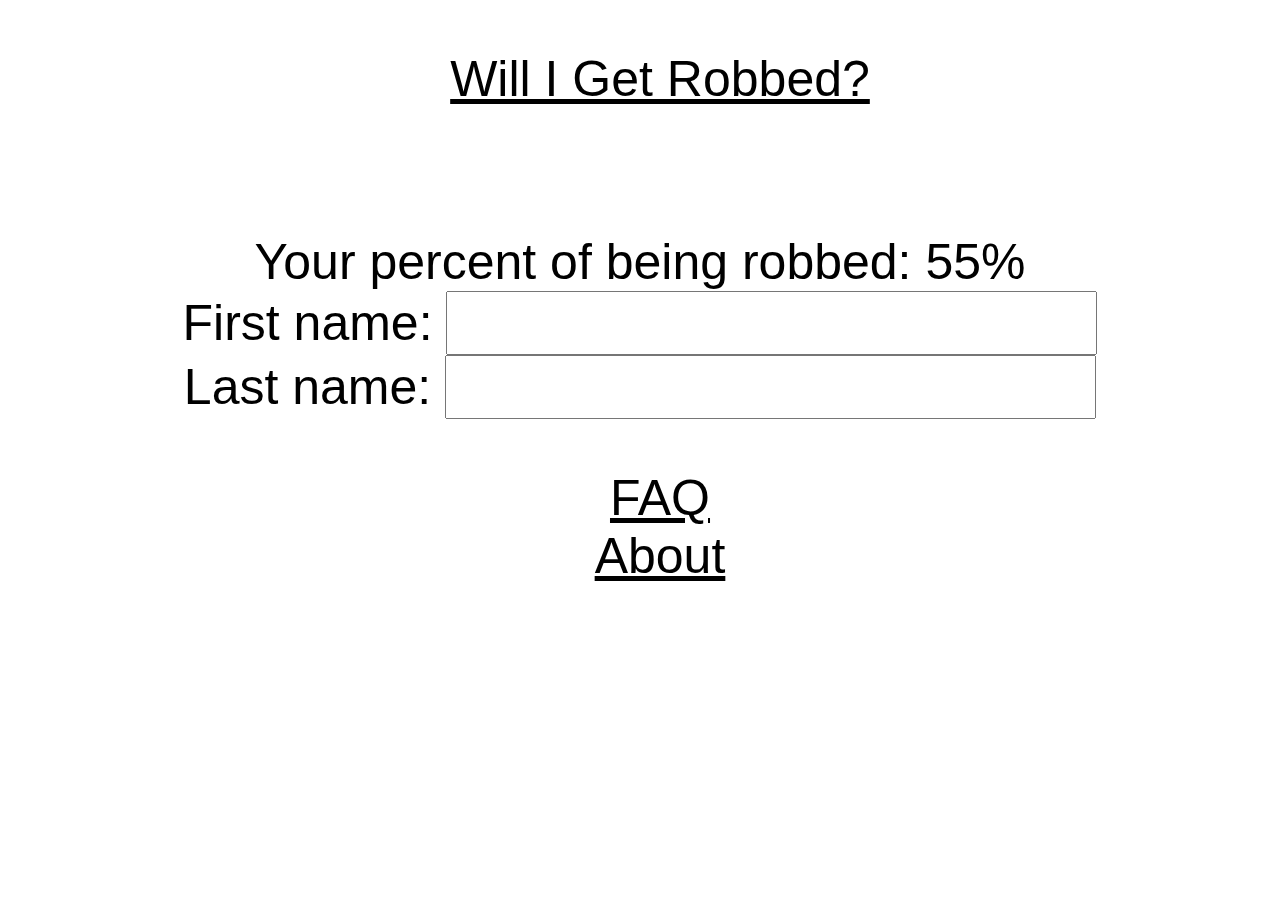
<file: index.html>
<!DOCTYPE html>
<html>
<head>
<link rel="stylesheet" type="text/css" href="cssFrameWork/main.css">
<title>Will I get Robbed</title>
</head>
<body>
<div id="container">
  <div class="header">
    <div class="whole">
      <ul>
        <li><a href="index.html" alt="home">Will I Get Robbed?</a></li>
      </ul>
    </div>
  </div>
<div class="center">
  <div class="whole">Your percent of being robbed: 55%
<br>
<form>
  First name:
  <input type="text" name="firstname">

  <br>Last name:
  <input type="text" name="lastname">
</form>
  </div>
</div>
<div class="footer">
  <ul>
  <li style="list-style-type: none;"><a href="FAQ.html" alt="Frequently Asked Questions">FAQ</a></li>
  <li style="list-style-type: none;"><a href="about.html" alt="About This">About</a></li>
  <ul>
</div>
</div>
</body>
</html>
</file>
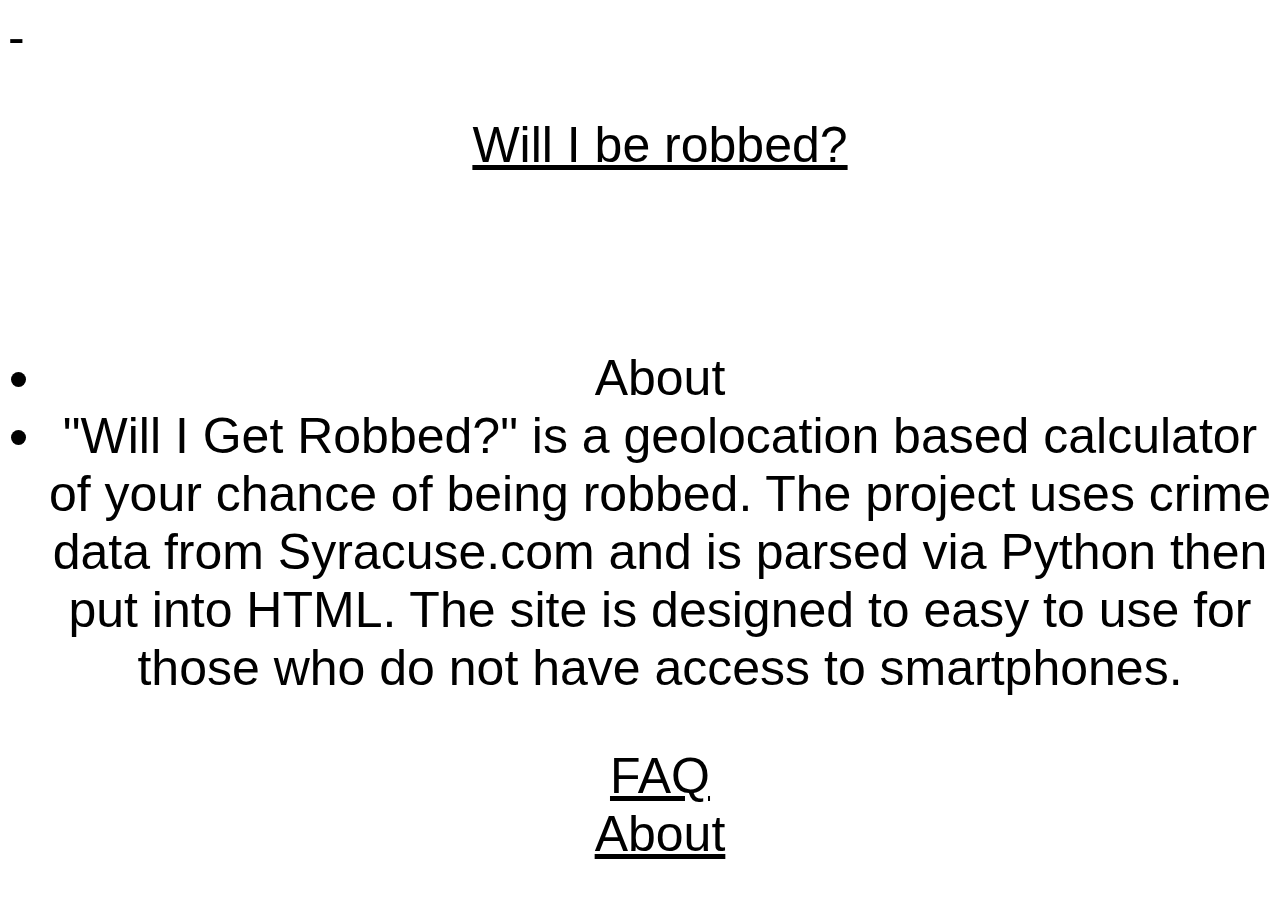
<file: about.html>
<!DOCTYPE html>
<html>
<head>
<link rel="stylesheet" type="text/css" href="cssFrameWork/main.css">
<title>Will I get Robbed</title>
-</head>
<body>
<div id="container">
  <div class="header">
    <div class="whole">
      <ul>
        <li><a href="index.html" alt="home">Will I be robbed?</a></li>
      </ul>
    </div>
  </div>
<div class="center">
  <div class="whole">
    <ul>
      <li>About</li>

        <li> "Will I Get Robbed?" is a geolocation based calculator of your chance of being robbed.
  The project uses crime data from Syracuse.com and is parsed via Python then put into HTML. The site is designed to easy to use for those who do not have access to smartphones. </li>
          </ul>
    </ul>
  </div>
</div>
<div class="footer">
  <ul>
  <li style="list-style-type: none;"><a href="FAQ.html" alt="Frequently Asked Questions">FAQ</a></li>
  <li style="list-style-type: none;"><a href="about.html" alt="About This">About</a></li>
  <ul>
</div>
</div>
</body>
</html>
</file>
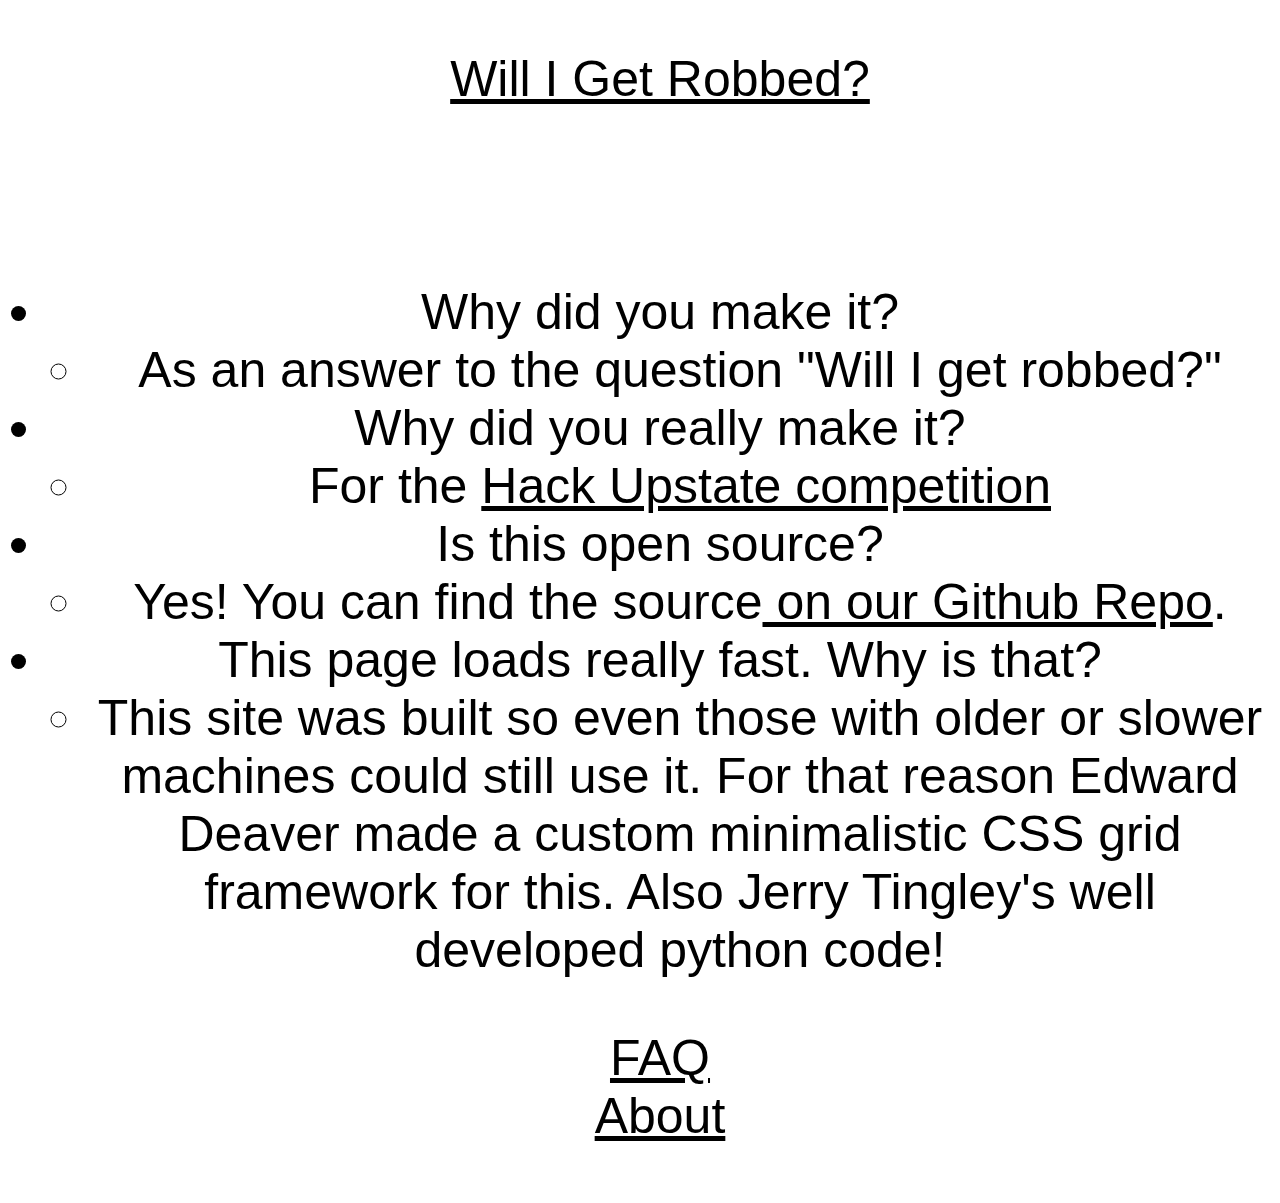
<file: FAQ.html>
<!DOCTYPE html>
<html>
<head>
<link rel="stylesheet" type="text/css" href="cssFrameWork/main.css">
<title>Will I get Robbed</title>
</head>
<body>
<div id="container">
  <div class="header">
    <div class="whole">
      <ul>
        <li><a href="index.html" alt="home">Will I Get Robbed?</a></li>
      </ul>
    </div>
  </div>
<div class="center">
  <div class="whole">
    <ul>
      <li>Why did you make it?</li>
        <ul>
          <li>As an answer to the question "Will I get robbed?"
          </li>
        </ul>
        <li> Why did you really make it?</li>
          <ul>
            <li>For the <a href="http://hackupstate.com" alt="Hack Upstate competition">Hack Upstate competition
                  </a>
            </li>
          </ul>
          <li>Is this open source?
            <ul>
              <li>Yes! You can find the source<a href="https://github.com/jerrytingley/hackupstatespring2016" alt="The Source"> on our Github Repo</a>.</li>

            </ul>
          <li>This page loads really fast. Why is that?
              <ul>
                <li>This site was built so even those with older or slower machines could still use it. For that reason Edward Deaver made a custom minimalistic CSS grid framework for this. Also Jerry Tingley's well developed python code!</li>
              </ul>

  </div>
</div>
<div class="footer">
  <ul>
  <li style="list-style-type: none;"><a href="FAQ.html" alt="Frequently Asked Questions">FAQ</a></li>
  <li style="list-style-type: none;"><a href="about.html" alt="About This">About</a></li>
  <ul>
</div>
</div>
</body>
</html>
</file>
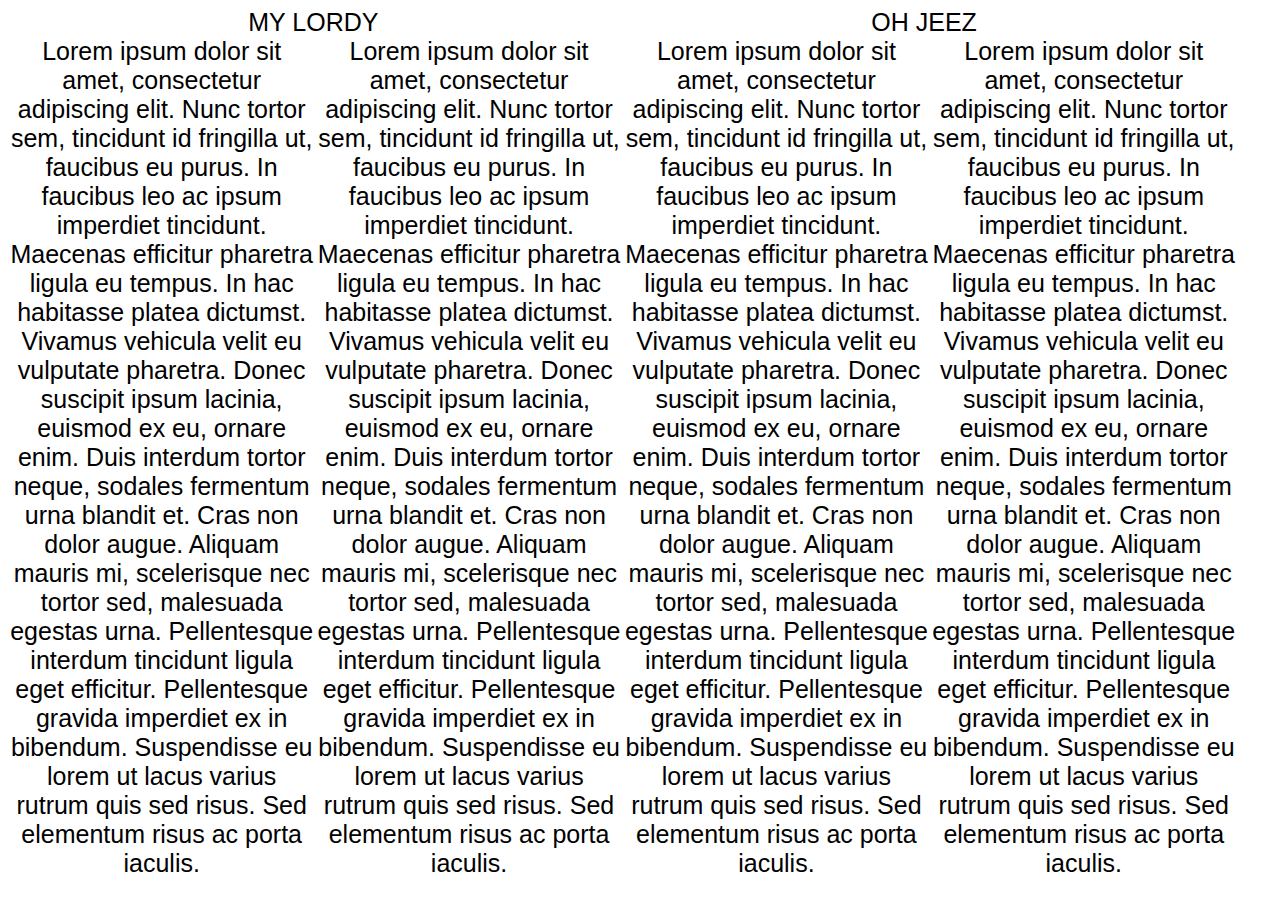
<file: cssFrameWork/test.html>
<!DOCTYPE html>
<html>
<head>
<link rel="stylesheet" type="text/css" href="main.css">
<title>My Crime Chance</title>
</head>
<body>
<div id="container">
  <div id="header">
    <div class="one-half">MY LORDY</div>
    <div class="one-half">OH JEEZ</div>
  </div>
<div class="center">
  <div class="one-quarter">Lorem ipsum dolor sit amet, consectetur adipiscing elit. Nunc tortor sem, tincidunt id fringilla ut, faucibus eu purus. In faucibus leo ac ipsum imperdiet tincidunt. Maecenas efficitur pharetra ligula eu tempus. In hac habitasse platea dictumst. Vivamus vehicula velit eu vulputate pharetra. Donec suscipit ipsum lacinia, euismod ex eu, ornare enim. Duis interdum tortor neque, sodales fermentum urna blandit et. Cras non dolor augue. Aliquam mauris mi, scelerisque nec tortor sed, malesuada egestas urna. Pellentesque interdum tincidunt ligula eget efficitur. Pellentesque gravida imperdiet ex in bibendum. Suspendisse eu lorem ut lacus varius rutrum quis sed risus. Sed elementum risus ac porta iaculis.
  </div>
  <div class="one-quarter">Lorem ipsum dolor sit amet, consectetur adipiscing elit. Nunc tortor sem, tincidunt id fringilla ut, faucibus eu purus. In faucibus leo ac ipsum imperdiet tincidunt. Maecenas efficitur pharetra ligula eu tempus. In hac habitasse platea dictumst. Vivamus vehicula velit eu vulputate pharetra. Donec suscipit ipsum lacinia, euismod ex eu, ornare enim. Duis interdum tortor neque, sodales fermentum urna blandit et. Cras non dolor augue. Aliquam mauris mi, scelerisque nec tortor sed, malesuada egestas urna. Pellentesque interdum tincidunt ligula eget efficitur. Pellentesque gravida imperdiet ex in bibendum. Suspendisse eu lorem ut lacus varius rutrum quis sed risus. Sed elementum risus ac porta iaculis.
  </div>
  <div class="one-quarter">Lorem ipsum dolor sit amet, consectetur adipiscing elit. Nunc tortor sem, tincidunt id fringilla ut, faucibus eu purus. In faucibus leo ac ipsum imperdiet tincidunt. Maecenas efficitur pharetra ligula eu tempus. In hac habitasse platea dictumst. Vivamus vehicula velit eu vulputate pharetra. Donec suscipit ipsum lacinia, euismod ex eu, ornare enim. Duis interdum tortor neque, sodales fermentum urna blandit et. Cras non dolor augue. Aliquam mauris mi, scelerisque nec tortor sed, malesuada egestas urna. Pellentesque interdum tincidunt ligula eget efficitur. Pellentesque gravida imperdiet ex in bibendum. Suspendisse eu lorem ut lacus varius rutrum quis sed risus. Sed elementum risus ac porta iaculis.
  </div>
  <div class="one-quarter">Lorem ipsum dolor sit amet, consectetur adipiscing elit. Nunc tortor sem, tincidunt id fringilla ut, faucibus eu purus. In faucibus leo ac ipsum imperdiet tincidunt. Maecenas efficitur pharetra ligula eu tempus. In hac habitasse platea dictumst. Vivamus vehicula velit eu vulputate pharetra. Donec suscipit ipsum lacinia, euismod ex eu, ornare enim. Duis interdum tortor neque, sodales fermentum urna blandit et. Cras non dolor augue. Aliquam mauris mi, scelerisque nec tortor sed, malesuada egestas urna. Pellentesque interdum tincidunt ligula eget efficitur. Pellentesque gravida imperdiet ex in bibendum. Suspendisse eu lorem ut lacus varius rutrum quis sed risus. Sed elementum risus ac porta iaculis.
  </div>
</div>
</div>
</body>
</html>
</file>
<file: cssFrameWork/main.css>
/** This is a minimalistic css framework
  Mostly css2.
  Why?
  Because your grandma can't load your fancy shit.
  Lots of things will be left to the OS to parse.
  Why?
  Again "our grandma can't load your fancy shit." **/
  /** Defaults **/
*{font-family: Arial, Helvetica, sans-serif;  color:black; font-size: 50px;}
#container{text-align: center; margin-left: auto; margin-right: auto; display: block;}
#container::after{content: "";display: table; clear: both;}

/** Grid **/
.whole{width:100%;}
.one-half{width:48%; float:left; font-size: 0.5em; padding-left: 2px; padding-right: 2px;}
.one-quarter{width: 24%;float:left;font-size: 0.5em; padding-left: 2px; padding-right: 2px;}
.one-eight{width:12.4%; float:left; font-size: 0.23%; padding-left: 2px; padding-right: 2px;}
.header{width:100%; padding-bottom: 50px; }
.footer{width:100%;}
.center{width:100%; padding-top: 2%;}


/** DEBUG FOR GRIDS, ENABLE IF YOU CAN'T FIND THE BORDERS **/
/** div{border: 2px solid pink} **/

/** Formats Specials **/
.title{font-weight: bold;}
.footer ul li{list-style-type: none;}
.header ul li{list-style-type: none;}
.questions{list-style-type: square; !important; display: block;} !impotant;
.lists{list-style-type: upper-roman; !important;}  !impotant;
.para{}
</file>
